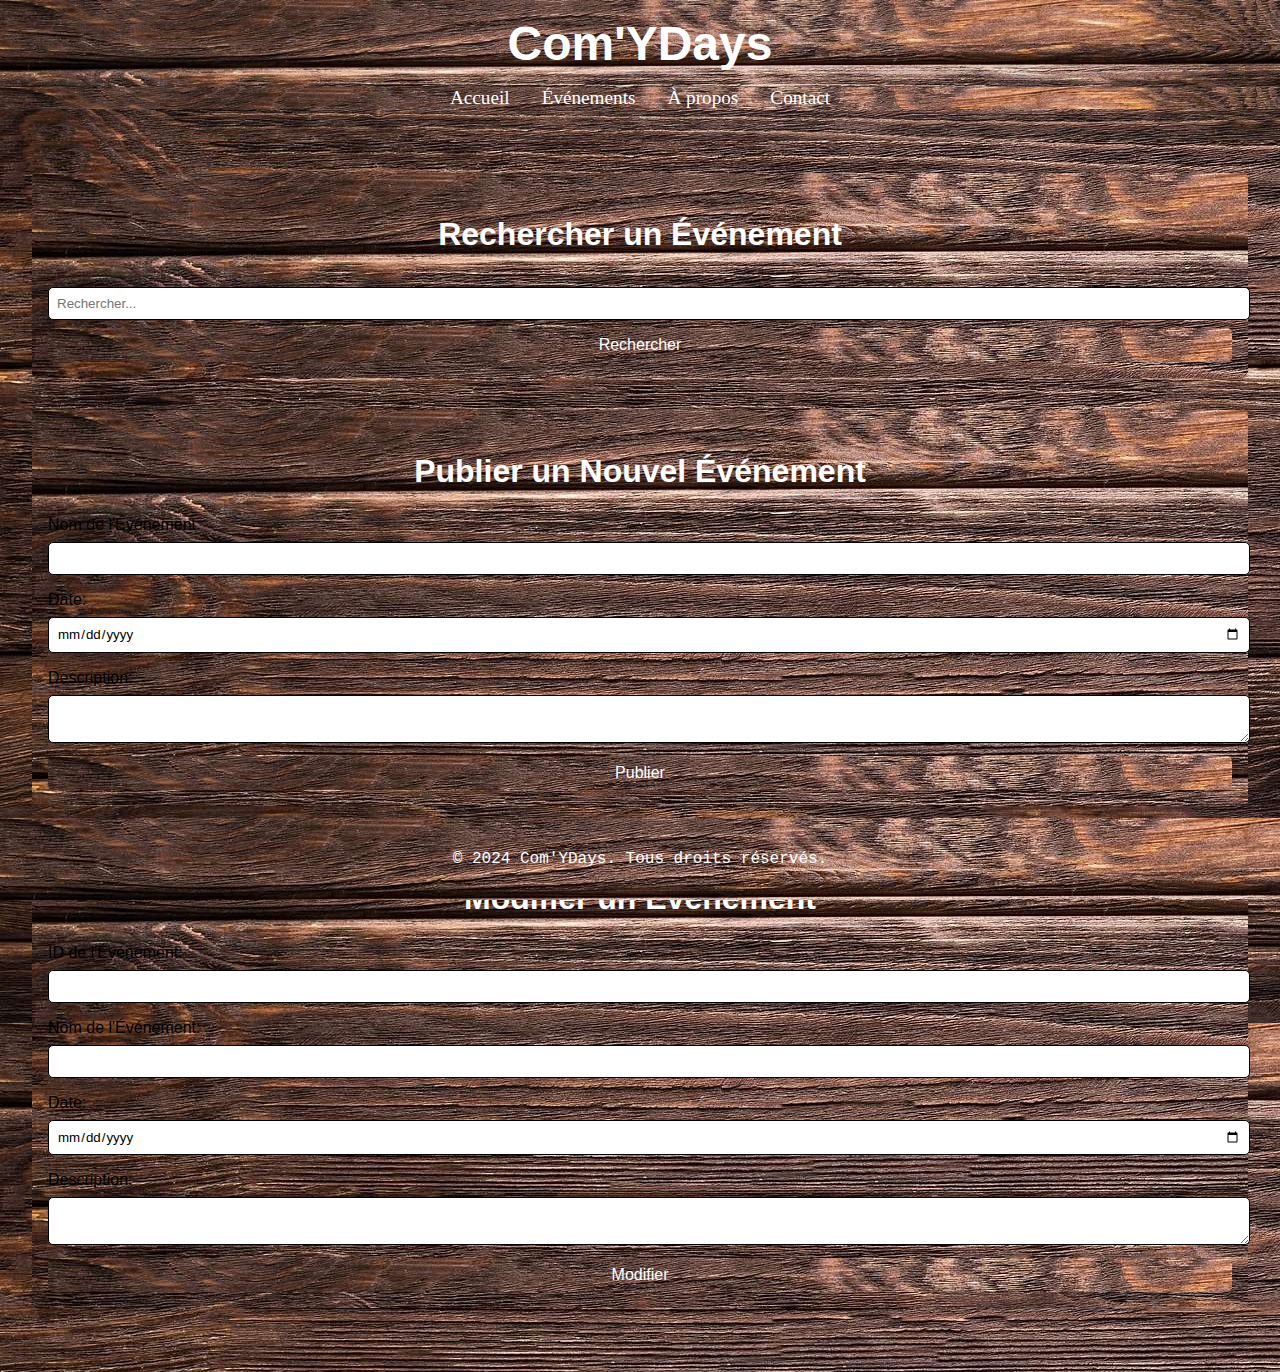
<file: web/index.html>
<!DOCTYPE html>
<html lang="fr">
<head>
    <meta charset="UTF-8">
    <meta name="viewport" content="width=device-width, initial-scale=1.0">
    <title>Com'YDays - Accueil</title>
    <link rel="stylesheet" href="../style/style.css">
</head>
<body>
    <header>
        <h1>Com'YDays</h1>
        <nav>
            <ul>
                <li><a href="#">Accueil</a></li>
                <li><a href="/event.html">Événements</a></li>
                <li><a href="#">À propos</a></li>
                <li><a href="#">Contact</a></li>
            </ul>
        </nav>
    </header>
    <main>
        <section class="search">
            <h2>Rechercher un Événement</h2>
            <input type="text" id="searchInput" placeholder="Rechercher...">
            <button onclick="searchEvent()">Rechercher</button>
        </section>
        <section class="publish">
            <h2>Publier un Nouvel Événement</h2>
            <form id="publishForm">
                <label for="eventName">Nom de l'Événement:</label>
                <input type="text" id="eventName" name="eventName" required>
                <label for="eventDate">Date:</label>
                <input type="date" id="eventDate" name="eventDate" required>
                <label for="eventDescription">Description:</label>
                <textarea id="eventDescription" name="eventDescription" required></textarea>
                <button type="submit">Publier</button>
            </form>
        </section>
        <section class="modify">
            <h2>Modifier un Événement</h2>
            <form id="modifyForm">
                <label for="modifyEventId">ID de l'Événement:</label>
                <input type="text" id="modifyEventId" name="modifyEventId" required>
                <label for="modifyEventName">Nom de l'Événement:</label>
                <input type="text" id="modifyEventName" name="modifyEventName">
                <label for="modifyEventDate">Date:</label>
                <input type="date" id="modifyEventDate" name="modifyEventDate">
                <label for="modifyEventDescription">Description:</label>
                <textarea id="modifyEventDescription" name="modifyEventDescription"></textarea>
                <button type="submit">Modifier</button>
            </form>
        </section>
    </main>
    <footer>
        <p>&copy; 2024 Com'YDays. Tous droits réservés.</p>
    </footer>
    <script>
        function searchEvent() {
            const query = document.getElementById('searchInput').value;
            alert('Recherche pour: ' + query);
            // Ajoutez ici la logique de recherche
        }

        document.getElementById('publishForm').addEventListener('submit', function(event) {
            event.preventDefault();
            alert('Événement publié!');
            // Ajoutez ici la logique de publication
        });

        document.getElementById('modifyForm').addEventListener('submit', function(event) {
            event.preventDefault();
            alert('Événement modifié!');
            // Ajoutez ici la logique de modification
        });
    </script>
</body>
</html>
</file>
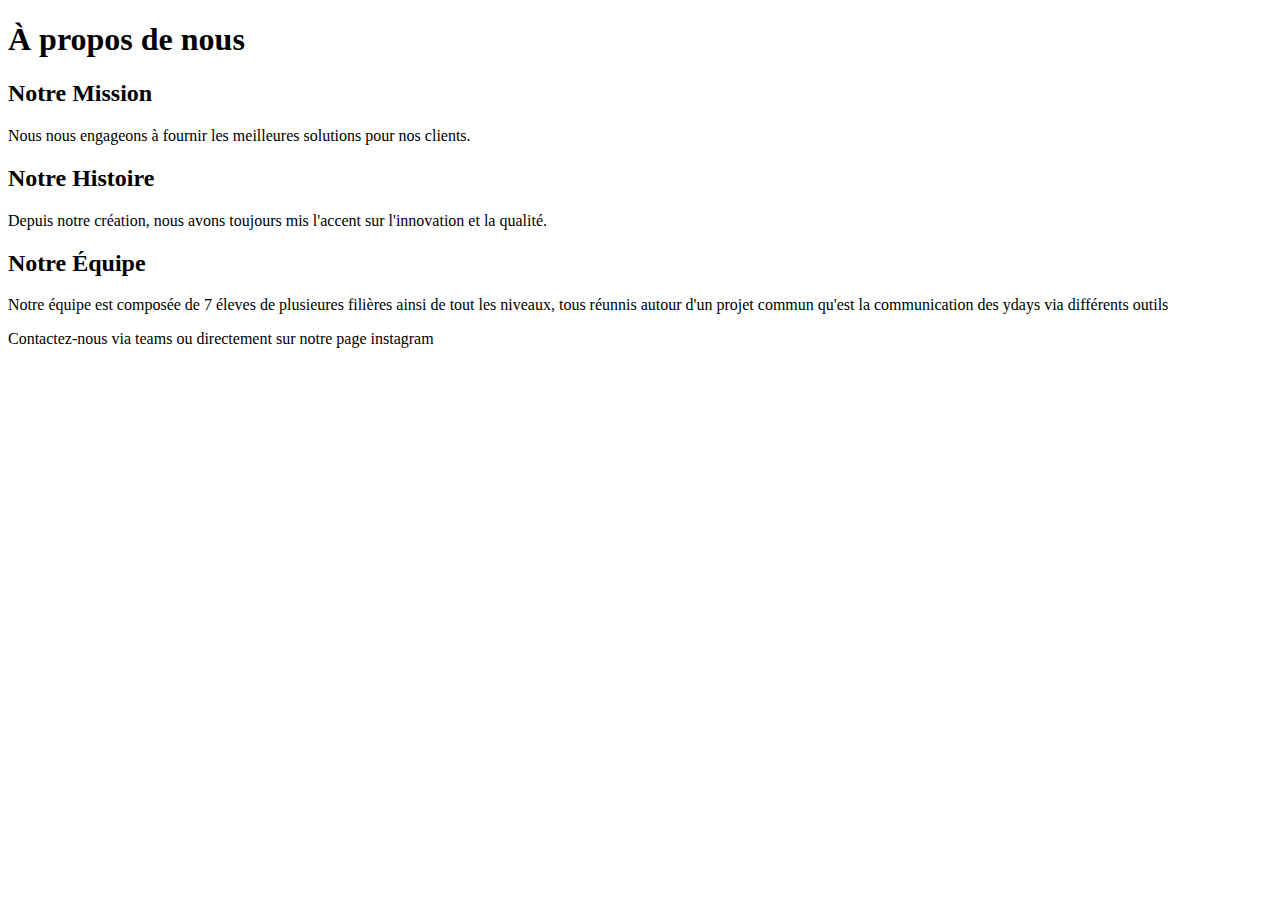
<file: web/about.html>
<!DOCTYPE html>
<html lang="fr">
<head>
    <meta charset="UTF-8">
    <meta name="viewport" content="width=device-width, initial-scale=1.0">
    <title>À propos</title>
</head>
<body>
    <header>
        <h1>À propos de nous</h1>
    </header>
    <section>
        <h2>Notre Mission</h2>
        <p>Nous nous engageons à fournir les meilleures solutions pour nos clients.</p>
    </section>
    <section>
        <h2>Notre Histoire</h2>
        <p>Depuis notre création, nous avons toujours mis l'accent sur l'innovation et la qualité.</p>
    </section>
    <section>
        <h2>Notre Équipe</h2>
        <p>Notre équipe est composée  de 7 éleves de plusieures filières ainsi de tout les niveaux, tous réunnis autour d'un projet commun qu'est la communication des ydays via différents outils</p>
    </section>
    <footer>
        <p>Contactez-nous via teams ou directement sur notre page instagram</p>
    </footer>
</body>
<body>
    
</body>
</html>
</file>
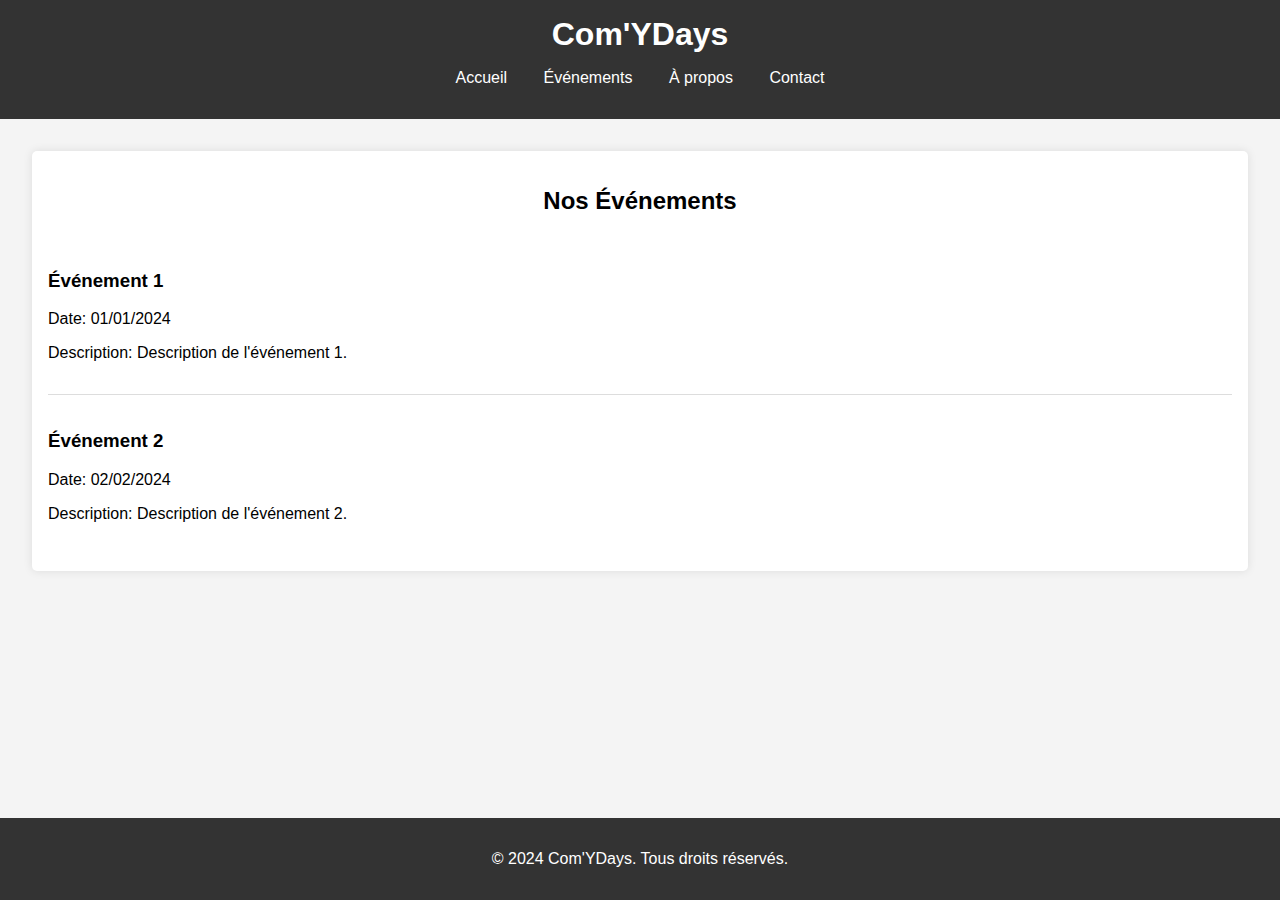
<file: web/event.html>
<!DOCTYPE html>
<html lang="fr">
<head>
    <meta charset="UTF-8">
    <meta name="viewport" content="width=device-width, initial-scale=1.0">
    <title>Com'YDays - Événements</title>
    <link rel="stylesheet" href="../style/EventStyle.css">
</head>
<body>
    <header>
        <h1>Com'YDays</h1>
        <nav>
            <ul>
                <li><a href="/">Accueil</a></li>
                <li><a href="/event.html">Événements</a></li>
                <li><a href="#">À propos</a></li>
                <li><a href="#">Contact</a></li>
            </ul>
        </nav>
    </header>
    <main>
        <section class="events">
            <h2>Nos Événements</h2>
            <article class="event">
                <h3>Événement 1</h3>
                <p>Date: 01/01/2024</p>
                <p>Description: Description de l'événement 1.</p>
            </article>
            <article class="event">
                <h3>Événement 2</h3>
                <p>Date: 02/02/2024</p>
                <p>Description: Description de l'événement 2.</p>
            </article>
            <!--d'événements à venir -->
        </section>
    </main>
    <footer>
        <p>&copy; 2024 Com'YDays. Tous droits réservés.</p>
    </footer>
</body>
</html>
</file>
<file: style/style.css>
body {
    font-family: 'Courier New', Courier, monospace;
    margin: 0;
    padding: 0;
    background-image: url("../style/nav-bois.jpg");
}

header {
    background-image: url("../style/nav-bois.jpg");
    background-size: cover;
    color: #fff;
    padding: 1rem 0;
    text-align: center;

}

header h1 {
    margin: 0;
    font-family: 'Rye', sans-serif;
    font-size: 3rem;
}

nav ul {
    list-style: none;
    padding: 0;
    display: flex;
    justify-content: center;
    background-image: url("nav-bois.jpg");
    background-size: cover;

}

nav ul li {
    margin: 0 1rem;
}

nav ul li a {
    color: #fff;
    text-decoration: none;
    font-size: 1.2rem;
    font-family: 'Old Standard TT', serif;
}

nav ul li a:hover {
    text-decoration: underline;
}

main {
    padding: 2rem;

}

section {
    background-image: url("../style/nav-bois.jpg");
    padding: 1rem;
    border-radius: 5px;
    box-shadow: 0 0 10px rgba(0, 0, 0, 0.1);
    margin-bottom: 2rem;

}

section h2 {
    text-align: center;
    color: #fff;
    font-family: 'Western', sans-serif;
    font-size: 2rem;
}

label {
    display: block;
    margin-top: 1rem;
    font-family: 'Western', sans-serif;
                                                
}

input, textarea, button {
    width: 100%;
    padding: 0.5rem;
    margin-top: 0.5rem;
    border: 1px solid #000000;
    border-radius: 5px;
    font-family: 'Western', sans-serif;
}

button {
    background-image: url("../style/nav-bois.jpg");
    color: #ffffff;
    border: none;
    cursor: pointer;
    font-size: 1rem;
}

button:hover {
    background-image: url("../style/nav-bois.jpg");
}

footer {
    background-image: url("../style/nav-bois.jpg");
    color: #fff;
    text-align: center;
    padding: 1rem 0;
    position: fixed;
    width: 100%;
    bottom: 0;

}
</file>
<file: style/EventStyle.css>
body {
    font-family: Arial, sans-serif;
    margin: 0;
    padding: 0;
    background-color: #f4f4f4;
}

header {
    background-color: #333;
    color: #fff;
    padding: 1rem 0;
    text-align: center;
}

header h1 {
    margin: 0;
}

nav ul {
    list-style: none;
    padding: 0;
}

nav ul li {
    display: inline;
    margin: 0 1rem;
}

nav ul li a {
    color: #fff;
    text-decoration: none;
}

main {
    padding: 2rem;
}

.events {
    background-color: #fff;
    padding: 1rem;
    border-radius: 5px;
    box-shadow: 0 0 10px rgba(0, 0, 0, 0.1);
}

.events h2 {
    text-align: center;
}

.event {
    border-bottom: 1px solid #ddd;
    padding: 1rem 0;
}

.event:last-child {
    border-bottom: none;
}

footer {
    background-color: #333;
    color: #fff;
    text-align: center;
    padding: 1rem 0;
    position: fixed;
    width: 100%;
    bottom: 0;
}
</file>
